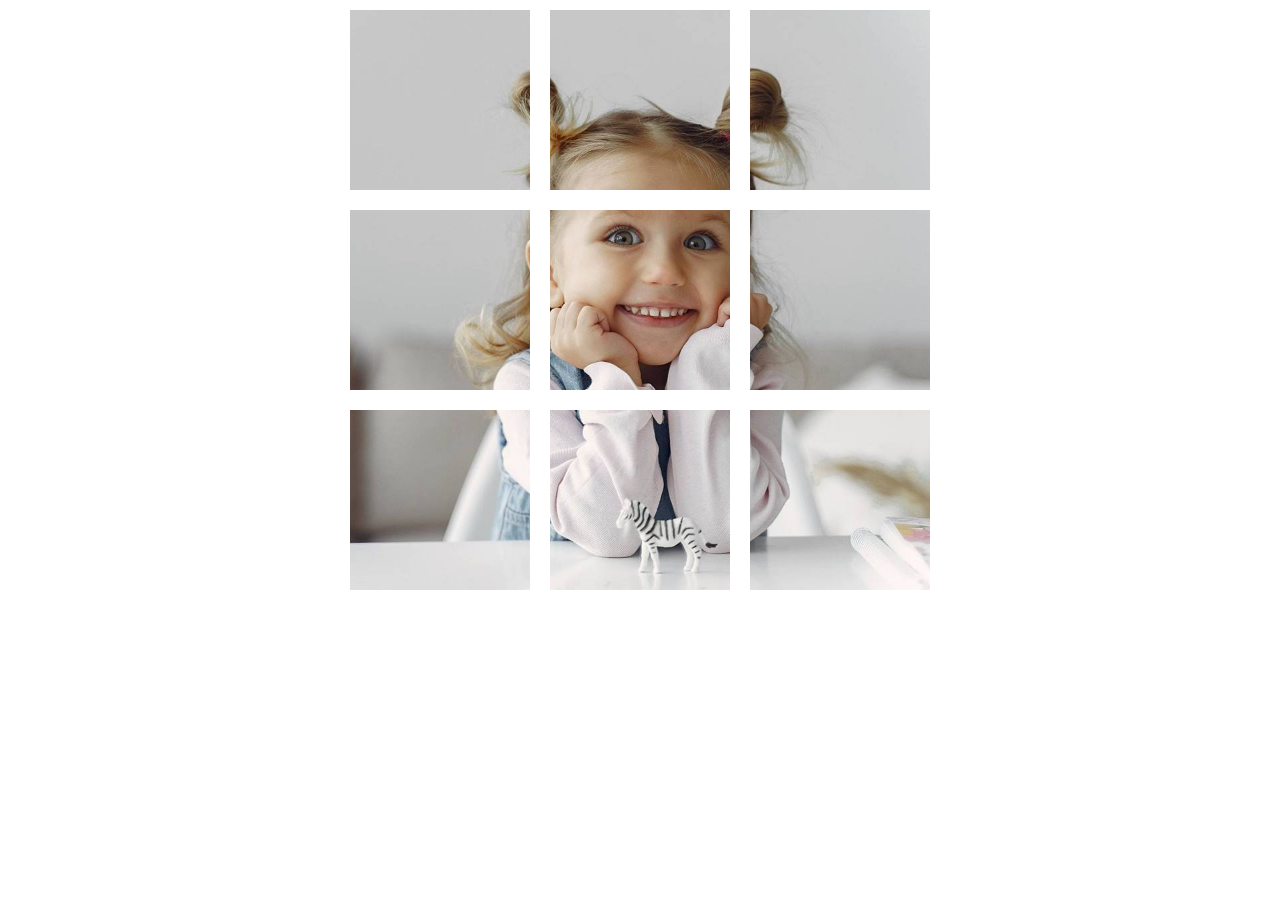
<file: index.html>
<!DOCTYPE html>
<html lang="en">

<head>
    <meta charset="UTF-8">
    <meta http-equiv="X-UA-Compatible" content="IE=edge">
    <meta name="viewport" content="width=device-width, initial-scale=1.0">
    <title>Visual hover CSS</title>
    <link rel="stylesheet" href="css/styles.css">
</head>

<body>
    <section>
        <div class="div1"></div>
        <div class="div2"></div>
        <div class="div3"></div>
        <div class="div4"></div>
        <div class="div5"></div>
        <div class="div6"></div>
        <div class="div7"></div>
        <div class="div8"></div>
        <div class="div9"></div>
    </section>
</body>

</html>
</file>
<file: css/styles.css>
@import url('../baby.jpg');

* {
    margin: 0;
    padding: 0;
    box-sizing: border-box;
}

body {
    display: flex;
    justify-content: center;
}

section {
    background-image: url(../baby.jpg);
    background-size: cover;
    width: 600px;
    height: 600px;
    display: flex;
    flex-wrap: wrap;

}


section div {
    width: 200px;
    height: 200px;
    border: solid 10px white;

}

section div:hover {
    background-color: rgba(255, 255, 255, .4);
}
</file>
